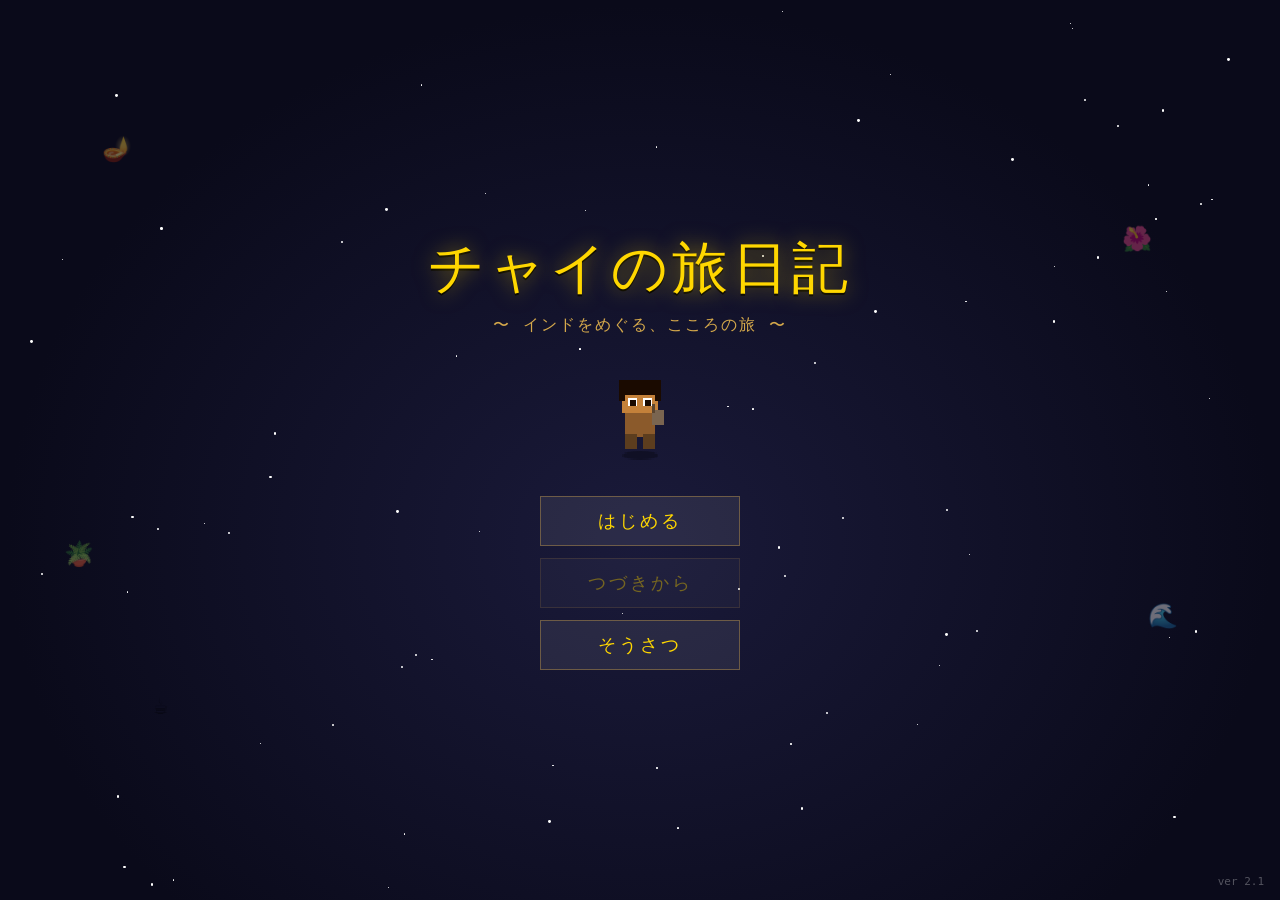
<file: index.html>
<!DOCTYPE html>
<html lang="ja">
<head>
<meta charset="UTF-8">
<meta name="viewport" content="width=device-width, initial-scale=1.0">
<title>チャイの旅日記 〜インドをめぐる、こころの旅〜</title>
<style>
  * { margin: 0; padding: 0; box-sizing: border-box; }
  body {
    background: #0a0a1a;
    display: flex; flex-direction: column;
    align-items: center; justify-content: center;
    min-height: 100vh;
    font-family: 'MS Gothic', 'Noto Sans JP', monospace;
    overflow: hidden;
  }

  #bg {
    position: fixed; inset: 0; z-index: 0;
    background: radial-gradient(ellipse at 50% 60%, #1a1a3a 0%, #0a0a1a 70%);
  }

  /* Stars */
  .star {
    position: fixed; border-radius: 50%;
    background: white; animation: twinkle 3s infinite alternate;
  }

  @keyframes twinkle {
    from { opacity: 0.3; }
    to   { opacity: 1; }
  }

  #title-screen {
    position: relative; z-index: 1;
    text-align: center; padding: 20px;
    display: flex; flex-direction: column; align-items: center; gap: 32px;
  }

  #logo {
    display: flex; flex-direction: column; align-items: center; gap: 8px;
  }

  #logo-main {
    font-size: clamp(32px, 6vw, 56px);
    color: #FFD700;
    text-shadow: 0 0 20px #FFD70088, 0 2px 0 #000;
    letter-spacing: 4px;
    animation: glow 2s ease-in-out infinite alternate;
  }

  @keyframes glow {
    from { text-shadow: 0 0 10px #FFD70066, 0 2px 0 #000; }
    to   { text-shadow: 0 0 30px #FFD700CC, 0 0 60px #FF880044, 0 2px 0 #000; }
  }

  #logo-sub {
    font-size: clamp(12px, 2vw, 16px);
    color: #D4A84B;
    letter-spacing: 2px;
  }

  /* Chai character illustration (SVG pixel art) */
  #chai-walk {
    width: 96px; height: 96px;
    image-rendering: pixelated;
    animation: chai-walk 0.6s steps(2) infinite;
  }

  @keyframes chai-walk {
    0%   { transform: translateY(0); }
    50%  { transform: translateY(-4px); }
    100% { transform: translateY(0); }
  }

  #menu {
    display: flex; flex-direction: column; gap: 12px;
    min-width: 200px;
  }

  .menu-btn {
    background: rgba(255,255,255,0.08);
    border: 1px solid rgba(212,168,75,0.4);
    color: #FFD700;
    font-size: 18px;
    font-family: inherit;
    padding: 12px 32px;
    cursor: pointer;
    letter-spacing: 3px;
    transition: all 0.2s;
    position: relative;
    overflow: hidden;
  }

  .menu-btn::before {
    content: '▶';
    position: absolute; left: 12px; top: 50%;
    transform: translateY(-50%);
    opacity: 0; transition: opacity 0.2s;
    font-size: 12px;
  }

  .menu-btn:hover {
    background: rgba(212,168,75,0.2);
    border-color: #FFD700;
    transform: translateX(4px);
  }

  .menu-btn:hover::before { opacity: 1; }
  .menu-btn:disabled { opacity: 0.4; cursor: not-allowed; }

  #version {
    position: fixed; bottom: 12px; right: 16px;
    color: rgba(255,255,255,0.3);
    font-size: 11px;
  }

  /* Floating India elements */
  .deco {
    position: fixed; font-size: 24px;
    animation: float 6s ease-in-out infinite;
    opacity: 0.4; pointer-events: none;
  }

  @keyframes float {
    0%, 100% { transform: translateY(0) rotate(0deg); }
    50%       { transform: translateY(-12px) rotate(5deg); }
  }
</style>
</head>
<body>
<div id="bg"></div>

<div id="title-screen">
  <div id="logo">
    <div id="logo-main">チャイの旅日記</div>
    <div id="logo-sub">〜 インドをめぐる、こころの旅 〜</div>
  </div>

  <!-- Pixel art Chai character -->
  <canvas id="chai-canvas" width="64" height="64" style="image-rendering:pixelated;width:96px;height:96px;"></canvas>

  <div id="menu">
    <button class="menu-btn" onclick="startGame()">はじめる</button>
    <button class="menu-btn" id="btn-continue" onclick="continueGame()">つづきから</button>
    <button class="menu-btn" onclick="showSaveSelect()">そうさつ</button>
  </div>
</div>

<div class="deco" style="top:15%;left:8%;animation-delay:0s;">🪔</div>
<div class="deco" style="top:25%;right:10%;animation-delay:1s;">🌺</div>
<div class="deco" style="bottom:20%;left:12%;animation-delay:2s;">☕</div>
<div class="deco" style="bottom:30%;right:8%;animation-delay:0.5s;">🌊</div>
<div class="deco" style="top:60%;left:5%;animation-delay:1.5s;">🪴</div>

<div id="version">ver 2.1</div>

<script>
// Generate stars
const bg = document.getElementById('bg');
for (let i = 0; i < 80; i++) {
  const s = document.createElement('div');
  s.className = 'star';
  const size = Math.random() * 2 + 1;
  s.style.cssText = `width:${size}px;height:${size}px;top:${Math.random()*100}%;left:${Math.random()*100}%;animation-delay:${Math.random()*3}s;animation-duration:${2+Math.random()*3}s;`;
  bg.appendChild(s);
}

// Draw simple Chai pixel art on canvas
const canvas = document.getElementById('chai-canvas');
const ctx = canvas.getContext('2d');

function drawChaiTitle(frame) {
  ctx.clearRect(0, 0, 64, 64);
  const legOff = frame % 2 === 0 ? 0 : 2;

  // Shadow
  ctx.fillStyle = 'rgba(0,0,0,0.3)';
  ctx.beginPath(); ctx.ellipse(32, 58, 12, 3, 0, 0, Math.PI*2); ctx.fill();

  // Body
  ctx.fillStyle = '#8B5A2B';
  ctx.fillRect(22, 28, 20, 18);

  // Legs
  ctx.fillStyle = '#5C3D1E';
  ctx.fillRect(22, 44, 8, 10 + legOff);
  ctx.fillRect(34, 44, 8, 10 - legOff);

  // Head
  ctx.fillStyle = '#C4813A';
  ctx.fillRect(20, 10, 24, 20);

  // Hair
  ctx.fillStyle = '#1A0A00';
  ctx.fillRect(18, 8, 28, 10);
  ctx.fillRect(18, 10, 4, 12);
  ctx.fillRect(42, 10, 4, 12);

  // Eyes
  ctx.fillStyle = '#FFFFFF';
  ctx.fillRect(24, 20, 6, 5);
  ctx.fillRect(34, 20, 6, 5);
  ctx.fillStyle = '#1A0A00';
  ctx.fillRect(25, 21, 4, 4);
  ctx.fillRect(35, 21, 4, 4);

  // Bag
  ctx.fillStyle = '#7A6550';
  ctx.fillRect(40, 28, 8, 10);
  ctx.fillStyle = '#5A4530';
  ctx.fillRect(40, 24, 2, 6);
}

let frame = 0;
setInterval(() => { drawChaiTitle(frame++); }, 300);

// Title BGM (Web Audio API, procedural)
let titleAudioStarted = false;
function startTitleBgm() {
  if (titleAudioStarted) return;
  titleAudioStarted = true;
  try {
    const ac = new (window.AudioContext || window.webkitAudioContext)();
    const master = ac.createGain();
    master.gain.value = 0.28;
    master.connect(ac.destination);

    // ドローン
    const droneFreqs = [146.83, 220, 293.66];
    droneFreqs.forEach((f, i) => {
      const o = ac.createOscillator();
      const g = ac.createGain();
      o.type = i === 0 ? 'sawtooth' : 'triangle';
      o.frequency.value = f;
      o.detune.value = i * 4;
      g.gain.value = 0.04;
      o.connect(g); g.connect(master);
      o.start();
    });

    // シンプルなラーガメロディ
    const notes = [293.66, 329.63, 369.99, 440, 493.88, 440, 369.99, 329.63];
    let idx = 0;
    function playNext() {
      const t = ac.currentTime;
      const o = ac.createOscillator();
      const g = ac.createGain();
      o.type = 'triangle';
      o.frequency.value = notes[idx % notes.length];
      g.gain.setValueAtTime(0, t);
      g.gain.linearRampToValueAtTime(0.09, t + 0.08);
      g.gain.setValueAtTime(0.09, t + 0.7);
      g.gain.exponentialRampToValueAtTime(0.0001, t + 1.1);
      o.connect(g); g.connect(master);
      o.start(t); o.stop(t + 1.2);
      idx++;
      setTimeout(playNext, 1400);
    }
    setTimeout(playNext, 300);
  } catch(e) {}
}
document.addEventListener('click',      startTitleBgm, { once: true });
document.addEventListener('keydown',    startTitleBgm, { once: true });
document.addEventListener('touchstart', startTitleBgm, { once: true });

// Check for save data
function hasSaveData() {
  for (let i = 0; i < 3; i++) {
    if (localStorage.getItem(`chai_save_${i}`)) return true;
  }
  return !!localStorage.getItem('chai_autosave');
}

document.getElementById('btn-continue').disabled = !hasSaveData();

function startGame() {
  window.location.href = 'game.html?mode=new';
}

function continueGame() {
  window.location.href = 'game.html?mode=continue';
}

function showSaveSelect() {
  // Show save slots in an alert for simplicity, or redirect
  window.location.href = 'game.html?mode=load';
}
</script>
</body>
</html>
</file>
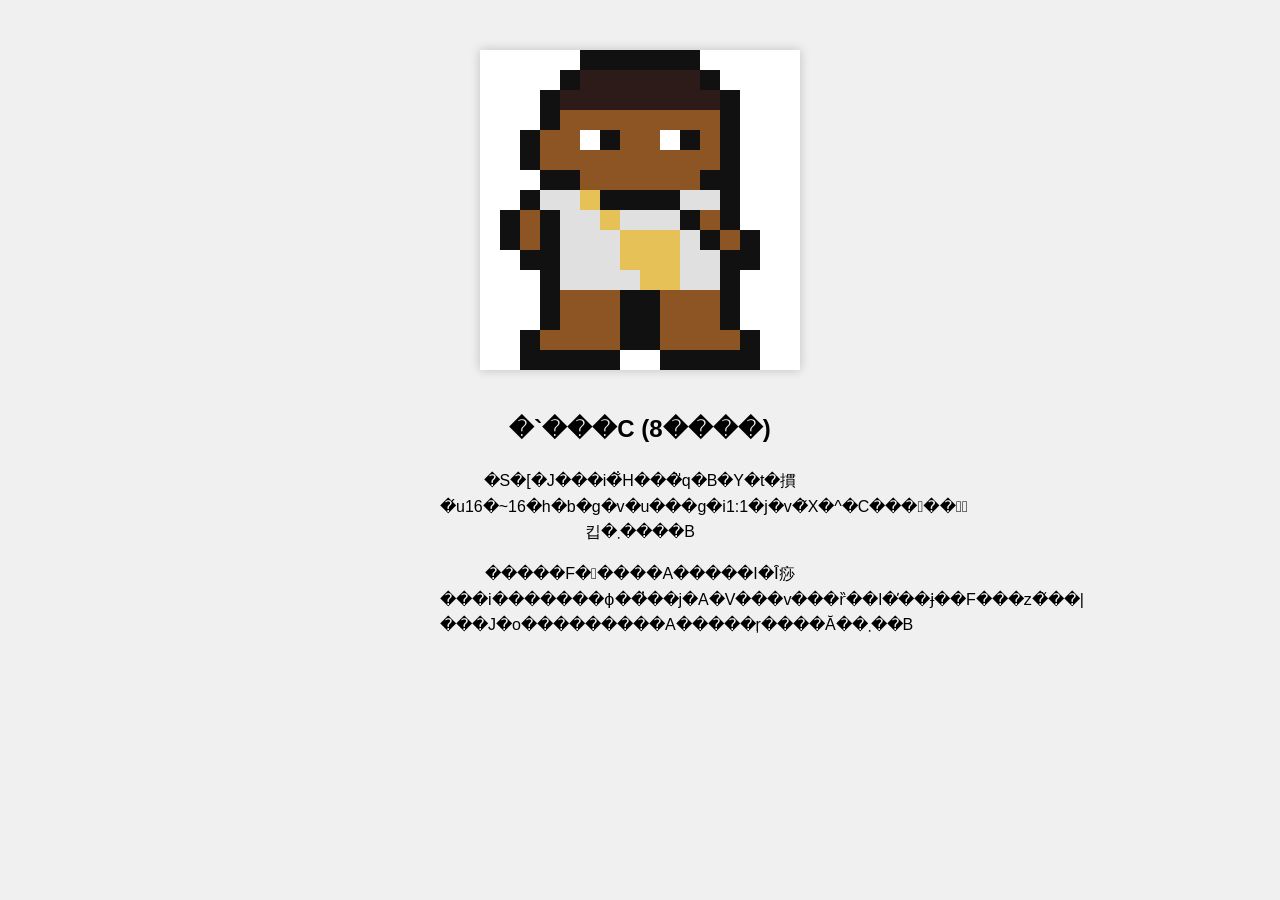
<file: chai.html>
<!DOCTYPE html>
<html lang="ja">
<head>
<meta charset="UTF-8">
<title>�`���C - 8���� �S�[�J���i�̐H���̎q</title>
<style>
    body {
        display: flex;
        flex-direction: column;
        align-items: center;
        background-color: #f0f0f0;
        font-family: sans-serif;
        margin-top: 50px;
    }
    .pixel-art {
        width: 320px;
        height: 320px;
        box-shadow: 0 0 10px rgba(0,0,0,0.2);
        background-color: #ffffff; /* �Y�t�摜�̂悤�Ȕ��w�i */
    }
    .description {
        margin-top: 20px;
        text-align: center;
        max-width: 400px;
        line-height: 1.6;
    }
</style>
</head>
<body>

<svg class="pixel-art" viewBox="0 0 16 16" xmlns="http://www.w3.org/2000/svg">
    <style>
        .B { fill: #111111; } /* Black Outline */
        .S { fill: #8D5524; } /* Dark Skin */
        .H { fill: #2C1B18; } /* Hair */
        .C { fill: #E0E0E0; } /* Clothes */
        .Y { fill: #E5C158; } /* Yellow Bag */
        .W { fill: #FFFFFF; } /* White (Eyes) */
        .T { fill: transparent; }
    </style>

    <rect x="5" y="0" width="6" height="1" class="B" />
    
    <rect x="4" y="1" width="1" height="1" class="B" />
    <rect x="5" y="1" width="6" height="1" class="H" />
    <rect x="11" y="1" width="1" height="1" class="B" />

    <rect x="3" y="2" width="1" height="1" class="B" />
    <rect x="4" y="2" width="8" height="1" class="H" />
    <rect x="12" y="2" width="1" height="1" class="B" />

    <rect x="3" y="3" width="1" height="1" class="B" />
    <rect x="4" y="3" width="8" height="1" class="S" />
    <rect x="12" y="3" width="1" height="1" class="B" />

    <rect x="2" y="4" width="1" height="1" class="B" />
    <rect x="3" y="4" width="2" height="1" class="S" />
    <rect x="5" y="4" width="1" height="1" class="W" />
    <rect x="6" y="4" width="1" height="1" class="B" />
    <rect x="7" y="4" width="2" height="1" class="S" />
    <rect x="9" y="4" width="1" height="1" class="W" />
    <rect x="10" y="4" width="1" height="1" class="B" />
    <rect x="11" y="4" width="1" height="1" class="S" />
    <rect x="12" y="4" width="1" height="1" class="B" />

    <rect x="2" y="5" width="1" height="1" class="B" />
    <rect x="3" y="5" width="9" height="1" class="S" />
    <rect x="12" y="5" width="1" height="1" class="B" />

    <rect x="3" y="6" width="2" height="1" class="B" />
    <rect x="5" y="6" width="6" height="1" class="S" />
    <rect x="11" y="6" width="2" height="1" class="B" />

    <rect x="2" y="7" width="1" height="1" class="B" />
    <rect x="3" y="7" width="2" height="1" class="C" />
    <rect x="5" y="7" width="1" height="1" class="Y" /> <rect x="6" y="7" width="4" height="1" class="B" /> <rect x="10" y="7" width="2" height="1" class="C" />
    <rect x="12" y="7" width="1" height="1" class="B" />

    <rect x="1" y="8" width="1" height="1" class="B" />
    <rect x="2" y="8" width="1" height="1" class="S" />
    <rect x="3" y="8" width="1" height="1" class="B" />
    <rect x="4" y="8" width="2" height="1" class="C" />
    <rect x="6" y="8" width="1" height="1" class="Y" /> <rect x="7" y="8" width="3" height="1" class="C" />
    <rect x="10" y="8" width="1" height="1" class="B" />
    <rect x="11" y="8" width="1" height="1" class="S" />
    <rect x="12" y="8" width="1" height="1" class="B" />

    <rect x="1" y="9" width="1" height="1" class="B" />
    <rect x="2" y="9" width="1" height="1" class="S" />
    <rect x="3" y="9" width="1" height="1" class="B" />
    <rect x="4" y="9" width="3" height="1" class="C" />
    <rect x="7" y="9" width="3" height="1" class="Y" /> <rect x="10" y="9" width="1" height="1" class="C" />
    <rect x="11" y="9" width="1" height="1" class="B" />
    <rect x="12" y="9" width="1" height="1" class="S" />
    <rect x="13" y="9" width="1" height="1" class="B" />

    <rect x="2" y="10" width="2" height="1" class="B" />
    <rect x="4" y="10" width="3" height="1" class="C" />
    <rect x="7" y="10" width="3" height="1" class="Y" /> <rect x="10" y="10" width="2" height="1" class="C" />
    <rect x="12" y="10" width="2" height="1" class="B" />

    <rect x="3" y="11" width="1" height="1" class="B" />
    <rect x="4" y="11" width="4" height="1" class="C" />
    <rect x="8" y="11" width="2" height="1" class="Y" /> <rect x="10" y="11" width="2" height="1" class="C" />
    <rect x="12" y="11" width="1" height="1" class="B" />

    <rect x="3" y="12" width="1" height="1" class="B" />
    <rect x="4" y="12" width="3" height="1" class="S" />
    <rect x="7" y="12" width="2" height="1" class="B" />
    <rect x="9" y="12" width="3" height="1" class="S" />
    <rect x="12" y="12" width="1" height="1" class="B" />

    <rect x="3" y="13" width="1" height="1" class="B" />
    <rect x="4" y="13" width="3" height="1" class="S" />
    <rect x="7" y="13" width="2" height="1" class="B" />
    <rect x="9" y="13" width="3" height="1" class="S" />
    <rect x="12" y="13" width="1" height="1" class="B" />

    <rect x="2" y="14" width="1" height="1" class="B" />
    <rect x="3" y="14" width="4" height="1" class="S" />
    <rect x="7" y="14" width="2" height="1" class="B" />
    <rect x="9" y="14" width="4" height="1" class="S" />
    <rect x="13" y="14" width="1" height="1" class="B" />

    <rect x="2" y="15" width="5" height="1" class="B" />
    <rect x="9" y="15" width="5" height="1" class="B" />

</svg>

<div class="description">
    <h2>�`���C (8����)</h2>
    <p>�S�[�J���i�̐H���̎q�B�Y�t�摜�́u16�~16�h�b�g�v�u���g�i1:1�j�v�̃X�^�C���𒉎��ɖ͕킵�܂����B</p>
    <p>�����F�󍕂����A�����I�Ȋ痧���i�������ϕ��̔��j�A�V���v���ȑ��l�̕��ɉ��F���z�̌��|���J�o���������A�����ŗ����Ă��܂��B</p>
</div>

</body>
</html>
</file>
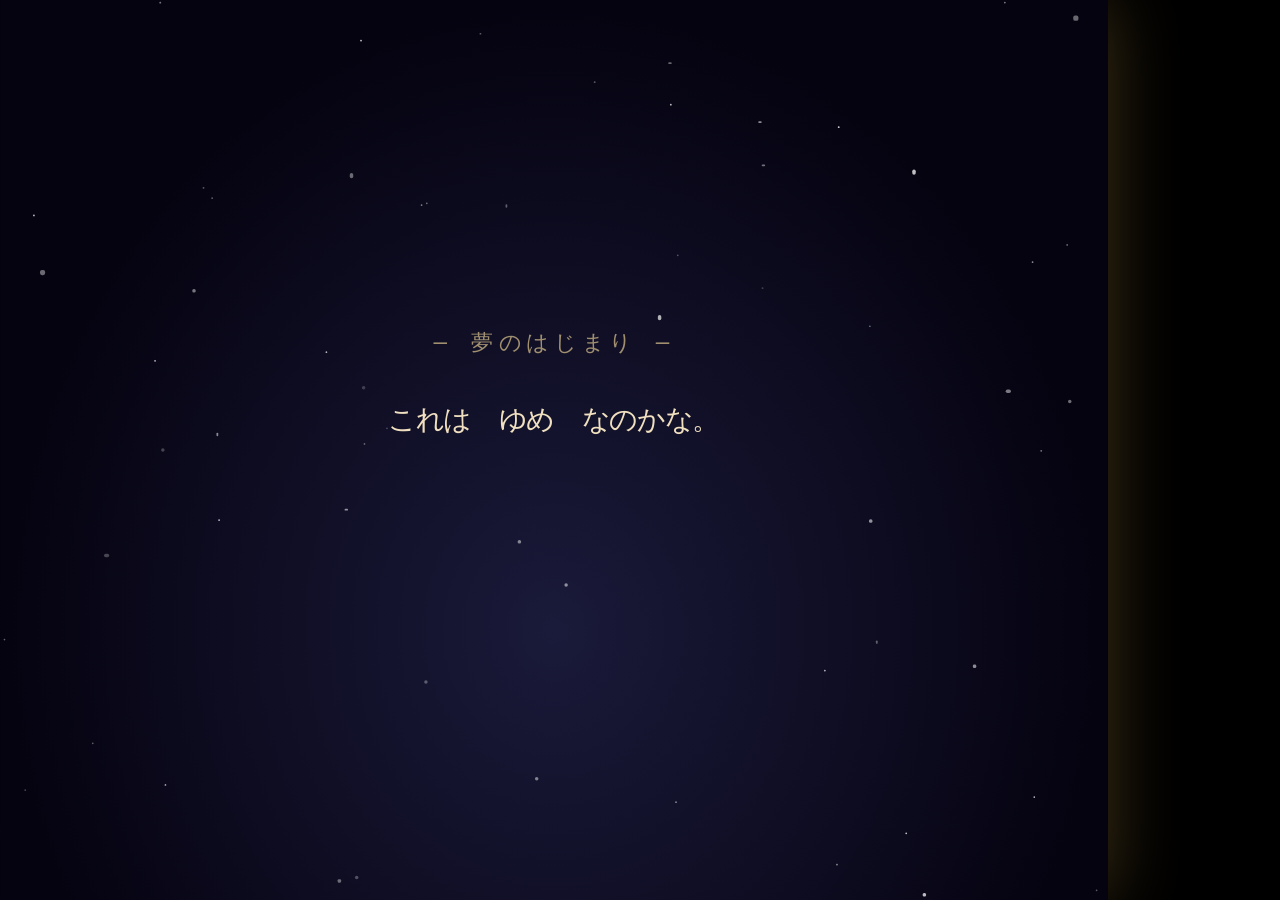
<file: game.html>
<!DOCTYPE html>
<html lang="ja">
<head>
<meta charset="UTF-8">
<meta name="viewport" content="width=device-width, initial-scale=1.0, user-scalable=no">
<meta http-equiv="Cache-Control" content="no-cache, no-store, must-revalidate">
<meta http-equiv="Pragma" content="no-cache">
<title>チャイの旅日記</title>
<link rel="stylesheet" href="css/style.css">
</head>
<body>

<div id="game-wrapper">

  <!-- ===== メインキャンバス ===== -->
  <canvas id="game-canvas" width="640" height="480"></canvas>

  <!-- ===== ステータスバー ===== -->
  <div id="status-bar">
    <div class="status-item">
      <span class="status-label">チッタ</span>
      <div class="status-bar-fill"><div class="fill fill-chitta" style="width:50%"></div></div>
    </div>
    <div class="status-item">
      <span class="status-label">プラーナ</span>
      <div class="status-bar-fill"><div class="fill fill-prana" style="width:100%"></div></div>
    </div>
    <div class="status-item">
      <span class="status-label">ヴィヴェーカ</span>
      <div class="status-bar-fill"><div class="fill fill-viveka" style="width:0%"></div></div>
    </div>
    <span id="personality-badge" style="display:none;font-size:11px;color:rgba(212,168,75,0.6);letter-spacing:1px;"></span>
    <span id="location-name">ゴーカルナ</span>
    <button id="menu-btn" onclick="showMenuOverlay()">メニュー</button>
  </div>

  <!-- ===== 通知 ===== -->
  <div id="notification"></div>

  <!-- ===== フェードオーバーレイ ===== -->
  <div id="transition-overlay"></div>

  <!-- ===== 夢のシーン / ロケーション紹介 ===== -->
  <div id="dream-overlay" class="overlay">
    <div id="dream-bg"></div>
    <div id="dream-content">
      <div id="dream-scene-title">— 夢のはじまり —</div>
      <div id="dream-text"></div>
      <div id="dream-choices"></div>
    </div>
  </div>

  <!-- ===== ダイアログボックス ===== -->
  <div id="dialogue-overlay">
    <div id="dialogue-box">
      <div id="dialogue-speaker"></div>
      <div id="dialogue-text"></div>
      <div id="dialogue-choices"></div>
      <div id="dialogue-continue">▼</div>
    </div>
  </div>

  <!-- ===== フィールドイベント ===== -->
  <div id="field-event-overlay" class="overlay">
    <div id="field-event-content">
      <div id="field-event-scene"></div>
      <div id="field-event-text"></div>
      <div id="field-event-result"></div>
      <div id="field-event-choices"></div>
      <button id="field-event-next">つぎへ ▶</button>
    </div>
  </div>

  <!-- ===== チャイを作る ===== -->
  <div id="chai-overlay" class="overlay">
    <div id="chai-content"></div>
  </div>

  <!-- ===== メニュー / インベントリ ===== -->
  <div id="menu-overlay" class="overlay"></div>

  <!-- ===== モバイル Dパッド ===== -->
  <div id="dpad">
    <div id="dpad-up"       class="dpad-btn">▲</div>
    <div id="dpad-left"     class="dpad-btn">◀</div>
    <div id="dpad-right"    class="dpad-btn">▶</div>
    <div id="dpad-down"     class="dpad-btn">▼</div>
    <div id="dpad-interact" class="dpad-btn">話</div>
  </div>

  <!-- ===== エンディング ===== -->
  <div id="ending-overlay" class="overlay">
    <div id="ending-bg"></div>
    <div id="ending-content">
      <div id="ending-location"></div>
      <div id="ending-text"></div>
      <div id="ending-title-reveal">チャイの旅日記</div>
      <button id="ending-to-title" onclick="location.href='index.html'">タイトルへ</button>
    </div>
  </div>

</div><!-- /game-wrapper -->

<!-- ===== スクリプト読み込み ===== -->
<script src="js/story.js?v=134"></script>
<script src="js/map.js?v=134"></script>
<script src="js/api.js?v=134"></script>
<script src="js/save.js?v=134"></script>
<script src="js/npc.js?v=134"></script>
<script src="js/audio.js?v=134"></script>
<script src="js/main.js?v=134"></script>

<!-- ===== 夢のシーン用スター ===== -->
<script>
(function() {
  const dreamBg = document.getElementById('dream-bg');
  for (let i = 0; i < 60; i++) {
    const s = document.createElement('div');
    const size = Math.random() * 2 + 0.5;
    s.style.cssText = `position:absolute;border-radius:50%;background:white;width:${size}px;height:${size}px;top:${Math.random()*100}%;left:${Math.random()*100}%;opacity:${0.2+Math.random()*0.6};`;
    dreamBg.appendChild(s);
  }
})();
</script>

</body>
</html>
</file>
<file: css/style.css>
/* ===== チャイの旅日記 - メインスタイル ===== */
* { margin: 0; padding: 0; box-sizing: border-box; }

:root {
  --gold: #FFD700;
  --gold-dim: #D4A84B;
  --dark: #0a0a1a;
  --panel-bg: rgba(10, 8, 20, 0.92);
  --panel-border: rgba(212,168,75,0.5);
  --text-main: #F0E0C0;
  --text-dim: #A09070;
  --font: 'MS Gothic', 'Noto Sans JP', monospace;
}

body {
  background: #000;
  font-family: var(--font);
  overflow: hidden;
  width: 100vw; height: 100vh;
  display: flex; align-items: center; justify-content: center;
}

/* ===== GAME WRAPPER ===== */
#game-wrapper {
  position: relative;
  width: 640px; height: 520px;
  background: #000;
  box-shadow: 0 0 40px rgba(212,168,75,0.3);
  transform-origin: center center;
  /* JS で動的にスケール設定 */
}

/* ===== CANVAS ===== */
#game-canvas {
  display: block;
  width: 640px; height: 480px;
  image-rendering: pixelated;
  cursor: crosshair;
}

/* ===== STATUS BAR ===== */
#status-bar {
  height: 40px;
  background: rgba(5,3,15,0.95);
  border-top: 1px solid var(--panel-border);
  display: flex; align-items: center; gap: 16px;
  padding: 0 12px;
  font-size: 12px;
  color: var(--text-main);
}

.status-item {
  display: flex; align-items: center; gap: 6px;
}

.status-label { color: var(--text-dim); white-space: nowrap; }

.status-bar-fill {
  width: 60px; height: 6px;
  background: rgba(255,255,255,0.1);
  border-radius: 3px; overflow: hidden;
}

.status-bar-fill .fill {
  height: 100%; border-radius: 3px;
  transition: width 0.5s ease;
}

.fill-chitta  { background: linear-gradient(90deg, #4488FF, #88CCFF); }
.fill-prana   { background: linear-gradient(90deg, #44CC44, #88FF88); }
.fill-viveka  { background: linear-gradient(90deg, #FF8844, #FFCC44); }

#location-name {
  margin-left: auto;
  color: var(--gold-dim);
  font-size: 13px;
  letter-spacing: 1px;
  white-space: nowrap;
}

#menu-btn {
  background: rgba(212,168,75,0.15);
  border: 1px solid var(--panel-border);
  color: var(--gold);
  font-family: var(--font);
  font-size: 12px;
  padding: 3px 10px;
  cursor: pointer;
  margin-left: 8px;
  letter-spacing: 1px;
  transition: background 0.2s;
}
#menu-btn:hover { background: rgba(212,168,75,0.3); }

/* ===== OVERLAYS (shared) ===== */
.overlay {
  position: absolute; inset: 0;
  z-index: 10;
  display: none;
  flex-direction: column;
  align-items: center; justify-content: center;
}

.overlay.active { display: flex; }

/* ===== DIALOGUE BOX ===== */
#dialogue-overlay {
  position: absolute;
  left: 0; right: 0;
  bottom: 40px; /* above status bar */
  height: 160px;
  z-index: 20;
  display: none;
  flex-direction: column;
  padding: 0 12px 12px;
  pointer-events: none;
}

#dialogue-overlay.active {
  display: flex;
  pointer-events: auto;
}

#dialogue-box {
  background: var(--panel-bg);
  border: 2px solid var(--panel-border);
  border-radius: 4px;
  padding: 14px 16px;
  flex: 1;
  display: flex;
  flex-direction: column;
  gap: 8px;
  position: relative;
}

#dialogue-speaker {
  font-size: 13px;
  color: var(--gold);
  letter-spacing: 1px;
  min-height: 16px;
}

#dialogue-text {
  font-size: 14px;
  color: var(--text-main);
  line-height: 1.7;
  flex: 1;
  white-space: pre-wrap;
}

#dialogue-continue {
  position: absolute; bottom: 10px; right: 14px;
  color: var(--gold-dim);
  font-size: 18px;
  animation: blink 0.8s step-end infinite;
}

@keyframes blink { 50% { opacity: 0; } }

#dialogue-choices {
  display: flex;
  flex-direction: column;
  gap: 6px;
  margin-top: 4px;
}

.choice-btn {
  background: rgba(255,255,255,0.06);
  border: 1px solid rgba(212,168,75,0.3);
  color: var(--text-main);
  font-family: var(--font);
  font-size: 13px;
  padding: 7px 14px;
  text-align: left;
  cursor: pointer;
  transition: all 0.15s;
  letter-spacing: 0.5px;
}

.choice-btn:hover {
  background: rgba(212,168,75,0.2);
  border-color: var(--gold);
  color: var(--gold);
  padding-left: 20px;
}

/* ===== DREAM SEQUENCE ===== */
#dream-overlay {
  background: rgba(5,3,15,0.97);
  z-index: 30;
}

#dream-bg {
  position: absolute; inset: 0;
  background: radial-gradient(ellipse at 50% 70%, #1a1a3a 0%, #050310 70%);
}

#dream-content {
  position: relative; z-index: 1;
  text-align: center;
  max-width: 500px;
  padding: 20px;
}

#dream-scene-title {
  font-size: 13px;
  color: var(--text-dim);
  letter-spacing: 3px;
  margin-bottom: 20px;
}

#dream-text {
  font-size: 16px;
  color: var(--text-main);
  line-height: 2;
  margin-bottom: 24px;
  min-height: 80px;
  white-space: pre-wrap;
}

#dream-choices {
  display: flex;
  flex-direction: column;
  gap: 10px;
  align-items: center;
}

.dream-choice {
  background: rgba(255,255,255,0.06);
  border: 1px solid rgba(212,168,75,0.35);
  color: var(--text-main);
  font-family: var(--font);
  font-size: 14px;
  padding: 10px 28px;
  cursor: pointer;
  width: 340px;
  text-align: left;
  transition: all 0.2s;
  letter-spacing: 0.5px;
}

.dream-choice:hover {
  background: rgba(212,168,75,0.18);
  border-color: var(--gold);
  color: var(--gold);
}

/* ===== FIELD EVENT ===== */
#field-event-overlay {
  background: rgba(5,3,15,0.95);
  z-index: 25;
}

#field-event-content {
  max-width: 480px;
  text-align: center;
  padding: 24px;
}

#field-event-scene {
  font-size: 13px;
  color: var(--text-dim);
  letter-spacing: 2px;
  margin-bottom: 16px;
}

#field-event-text {
  font-size: 15px;
  color: var(--text-main);
  line-height: 2;
  margin-bottom: 24px;
  white-space: pre-wrap;
  min-height: 80px;
}

#field-event-result {
  font-size: 14px;
  color: var(--gold-dim);
  line-height: 2;
  margin-bottom: 20px;
  font-style: italic;
  min-height: 40px;
}

#field-event-choices {
  display: flex;
  gap: 12px;
  justify-content: center;
  flex-wrap: wrap;
}

.field-choice {
  background: rgba(255,255,255,0.06);
  border: 1px solid rgba(212,168,75,0.35);
  color: var(--text-main);
  font-family: var(--font);
  font-size: 13px;
  padding: 9px 20px;
  cursor: pointer;
  transition: all 0.2s;
}

.field-choice:hover {
  background: rgba(212,168,75,0.18);
  border-color: var(--gold);
  color: var(--gold);
}

#field-event-next {
  margin-top: 16px;
  background: rgba(212,168,75,0.12);
  border: 1px solid var(--panel-border);
  color: var(--gold);
  font-family: var(--font);
  font-size: 14px;
  padding: 10px 40px;
  cursor: pointer;
  letter-spacing: 2px;
  display: none;
  transition: background 0.2s;
}
#field-event-next:hover { background: rgba(212,168,75,0.25); }

/* ===== MENU / INVENTORY ===== */
#menu-overlay {
  background: rgba(5,3,15,0.96);
  z-index: 28;
  flex-direction: row;
  align-items: flex-start;
  justify-content: center;
  padding-top: 40px;
  gap: 20px;
}

.menu-panel {
  background: rgba(20,15,40,0.9);
  border: 1px solid var(--panel-border);
  border-radius: 4px;
  padding: 16px;
  min-width: 200px;
}

.menu-panel h3 {
  color: var(--gold);
  font-size: 14px;
  letter-spacing: 2px;
  margin-bottom: 12px;
  border-bottom: 1px solid var(--panel-border);
  padding-bottom: 8px;
}

.inv-item {
  display: flex; align-items: center; gap: 10px;
  padding: 6px 0;
  color: var(--text-main);
  font-size: 13px;
  border-bottom: 1px solid rgba(255,255,255,0.05);
}

.inv-item-count {
  margin-left: auto;
  color: var(--gold-dim);
  font-size: 12px;
}

#make-chai-btn {
  width: 100%;
  margin-top: 12px;
  background: rgba(212,168,75,0.12);
  border: 1px solid var(--panel-border);
  color: var(--gold);
  font-family: var(--font);
  font-size: 13px;
  padding: 9px;
  cursor: pointer;
  letter-spacing: 1px;
  transition: background 0.2s;
}
#make-chai-btn:hover:not(:disabled) { background: rgba(212,168,75,0.25); }
#make-chai-btn:disabled { opacity: 0.4; cursor: not-allowed; }

/* Save slots */
.save-slot {
  background: rgba(255,255,255,0.04);
  border: 1px solid rgba(212,168,75,0.2);
  padding: 10px 12px;
  margin-bottom: 8px;
  cursor: pointer;
  transition: all 0.2s;
}
.save-slot:hover { background: rgba(212,168,75,0.12); border-color: var(--gold); }
.save-slot.disabled { opacity: 0.35; cursor: not-allowed; pointer-events: none; }
.save-slot-title { color: var(--gold-dim); font-size: 12px; }
.save-slot-info  { color: var(--text-dim); font-size: 11px; margin-top: 3px; }

#menu-close-btn {
  position: absolute; top: 12px; right: 16px;
  background: none; border: 1px solid rgba(255,255,255,0.2);
  color: var(--text-dim); font-family: var(--font);
  font-size: 12px; padding: 4px 12px;
  cursor: pointer; letter-spacing: 1px;
  transition: all 0.2s;
}
#menu-close-btn:hover { color: var(--text-main); border-color: rgba(255,255,255,0.5); }

@keyframes twinkle {
  from { opacity: 0.15; }
  to   { opacity: 0.8; }
}

/* ===== ENDING ===== */
#ending-overlay {
  background: #000;
  z-index: 35;
  flex-direction: column;
  gap: 0;
}

#ending-bg {
  position: absolute; inset: 0;
  transition: background 3s ease;
}

#ending-content {
  position: relative; z-index: 1;
  text-align: center;
  max-width: 520px;
  padding: 24px;
}

#ending-location {
  font-size: 12px;
  color: var(--text-dim);
  letter-spacing: 3px;
  margin-bottom: 20px;
}

#ending-text {
  font-size: 15px;
  color: var(--text-main);
  line-height: 2.2;
  white-space: pre-wrap;
  margin-bottom: 32px;
  min-height: 200px;
}

#ending-title-reveal {
  font-size: 28px;
  color: var(--gold);
  letter-spacing: 4px;
  opacity: 0;
  transition: opacity 2s;
  text-shadow: 0 0 20px #FFD70088;
}

#ending-to-title {
  margin-top: 32px;
  background: none;
  border: 1px solid rgba(212,168,75,0.4);
  color: var(--gold-dim);
  font-family: var(--font);
  font-size: 13px;
  padding: 10px 32px;
  cursor: pointer;
  letter-spacing: 2px;
  display: none;
  transition: all 0.3s;
}
#ending-to-title:hover { color: var(--gold); border-color: var(--gold); }

/* ===== TRANSITION ===== */
#transition-overlay {
  position: absolute; inset: 0; z-index: 50;
  background: #000;
  pointer-events: none;
  opacity: 0;
  transition: opacity 0.5s;
}

#transition-overlay.fade-out { opacity: 1; pointer-events: auto; }

/* ===== NOTIFICATION ===== */
#notification {
  position: absolute;
  top: 12px; left: 50%; transform: translateX(-50%);
  background: rgba(10,8,20,0.92);
  border: 1px solid var(--panel-border);
  color: var(--gold-dim);
  font-size: 13px;
  padding: 8px 20px;
  letter-spacing: 1px;
  z-index: 60;
  opacity: 0;
  transition: opacity 0.3s;
  pointer-events: none;
  white-space: nowrap;
}

#notification.show { opacity: 1; }

/* ===== CHAI MAKING ===== */
#chai-overlay {
  background: rgba(5,3,15,0.96);
  z-index: 32;
  flex-direction: column;
  gap: 20px;
}

#chai-content {
  text-align: center;
  max-width: 400px;
}

#chai-content h3 {
  color: var(--gold);
  font-size: 16px;
  letter-spacing: 3px;
  margin-bottom: 8px;
}

#chai-content p {
  color: var(--text-dim);
  font-size: 13px;
  margin-bottom: 20px;
}

.spice-btn {
  display: block; width: 100%;
  background: rgba(255,255,255,0.05);
  border: 1px solid rgba(212,168,75,0.3);
  border-left-width: 3px;
  color: var(--text-main);
  font-family: var(--font);
  font-size: 14px;
  padding: 10px 16px;
  text-align: left;
  cursor: pointer;
  margin-bottom: 8px;
  transition: all 0.2s;
}
.spice-btn:hover:not(:disabled) {
  background: rgba(212,168,75,0.18);
  border-color: var(--gold);
  transform: translateX(3px);
}
.spice-btn:disabled { opacity: 0.35; cursor: not-allowed; }
.spice-btn.spice-cardamom { border-left-color: #6DBF6A; }
.spice-btn.spice-ginger   { border-left-color: #E8903A; }
.spice-btn.spice-cinnamon { border-left-color: #C0602A; }
.spice-btn.spice-turmeric { border-left-color: #D4B820; }
.spice-recommended { background: rgba(212,168,75,0.08) !important; border-color: rgba(212,168,75,0.55) !important; }
.spice-recommended:hover:not(:disabled) { border-color: var(--gold) !important; }

.spice-effect { font-size: 11px; color: var(--text-dim); display: block; margin-top: 2px; }
.spice-hint { font-size: 11px; color: var(--gold-dim); display: block; margin-top: 1px; }

#chai-cancel {
  background: none;
  border: 1px solid rgba(255,255,255,0.15);
  color: var(--text-dim);
  font-family: var(--font);
  font-size: 13px;
  padding: 8px 32px;
  cursor: pointer;
  transition: all 0.2s;
}
#chai-cancel:hover { color: var(--text-main); }

@keyframes chaiSteam {
  0%   { transform: scale(0.7) translateY(8px); opacity: 0; }
  60%  { transform: scale(1.15) translateY(-4px); opacity: 1; }
  100% { transform: scale(1) translateY(0); opacity: 1; }
}

@keyframes brewPulse {
  0%   { opacity: 0; transform: scale(0.7); }
  40%  { opacity: 1; transform: scale(1.15); }
  100% { opacity: 0.6; transform: scale(1); }
}

/* ===== DIARY (旅日記) ===== */
#diary-panel {
  max-width: 220px;
}

.diary-entry {
  font-size: 12px;
  color: var(--text-dim);
  padding: 4px 0;
  border-bottom: 1px solid rgba(255,255,255,0.05);
}

.diary-entry.visited { color: var(--text-main); }

/* ===== MOBILE D-PAD ===== */
#dpad {
  position: absolute;
  bottom: 52px; left: 12px;
  z-index: 20;
  display: none; /* JS で touch 時に表示 */
  user-select: none;
}
.dpad-btn {
  position: absolute;
  width: 36px; height: 36px;
  background: rgba(212,168,75,0.18);
  border: 1px solid rgba(212,168,75,0.4);
  border-radius: 4px;
  color: var(--gold);
  font-size: 16px;
  display: flex; align-items: center; justify-content: center;
  cursor: pointer;
  touch-action: manipulation;
  -webkit-tap-highlight-color: transparent;
}
.dpad-btn:active { background: rgba(212,168,75,0.4); }
#dpad-up    { top: 0;   left: 38px; }
#dpad-down  { top: 76px; left: 38px; }
#dpad-left  { top: 38px; left: 0; }
#dpad-right    { top: 38px; left: 76px; }
#dpad-interact { top: 38px; left: 38px; font-size: 11px; background: rgba(212,168,75,0.28); }

/* ===== SCROLLBAR ===== */
::-webkit-scrollbar { width: 4px; }
::-webkit-scrollbar-track { background: transparent; }
::-webkit-scrollbar-thumb { background: rgba(212,168,75,0.3); border-radius: 2px; }

/* ===== FIELD EVENT WEATHER EFFECTS ===== */
@keyframes rain-fall {
  0%   { transform: translateY(-16px) translateX(0); opacity: 0; }
  10%  { opacity: 0.65; }
  90%  { opacity: 0.5; }
  100% { transform: translateY(160px) translateX(30px); opacity: 0; }
}

.field-event-rain-drop {
  position: absolute;
  width: 1px; height: 14px;
  background: rgba(140,190,255,0.55);
  border-radius: 1px;
  pointer-events: none;
  animation: rain-fall linear infinite;
}

@keyframes star-twinkle {
  0%, 100% { opacity: 0.15; }
  50%       { opacity: 0.9; }
}

.field-event-star {
  position: absolute;
  width: 2px; height: 2px;
  background: white;
  border-radius: 50%;
  pointer-events: none;
  animation: star-twinkle ease-in-out infinite;
}

/* 沈黙選択時の息づかいアニメーション */
@keyframes breathe {
  0%, 100% { transform: scale(1);   opacity: 0.15; }
  50%       { transform: scale(1.6); opacity: 0.35; }
}

.dialogue-breathe {
  position: absolute;
  inset: 0;
  display: flex; align-items: center; justify-content: center;
  pointer-events: none;
  z-index: 0;
}

.dialogue-breathe::after {
  content: '';
  width: 60px; height: 60px;
  border-radius: 50%;
  background: rgba(160,140,200,0.2);
  border: 1px solid rgba(160,140,200,0.3);
  animation: breathe 3s ease-in-out infinite;
}
</file>
